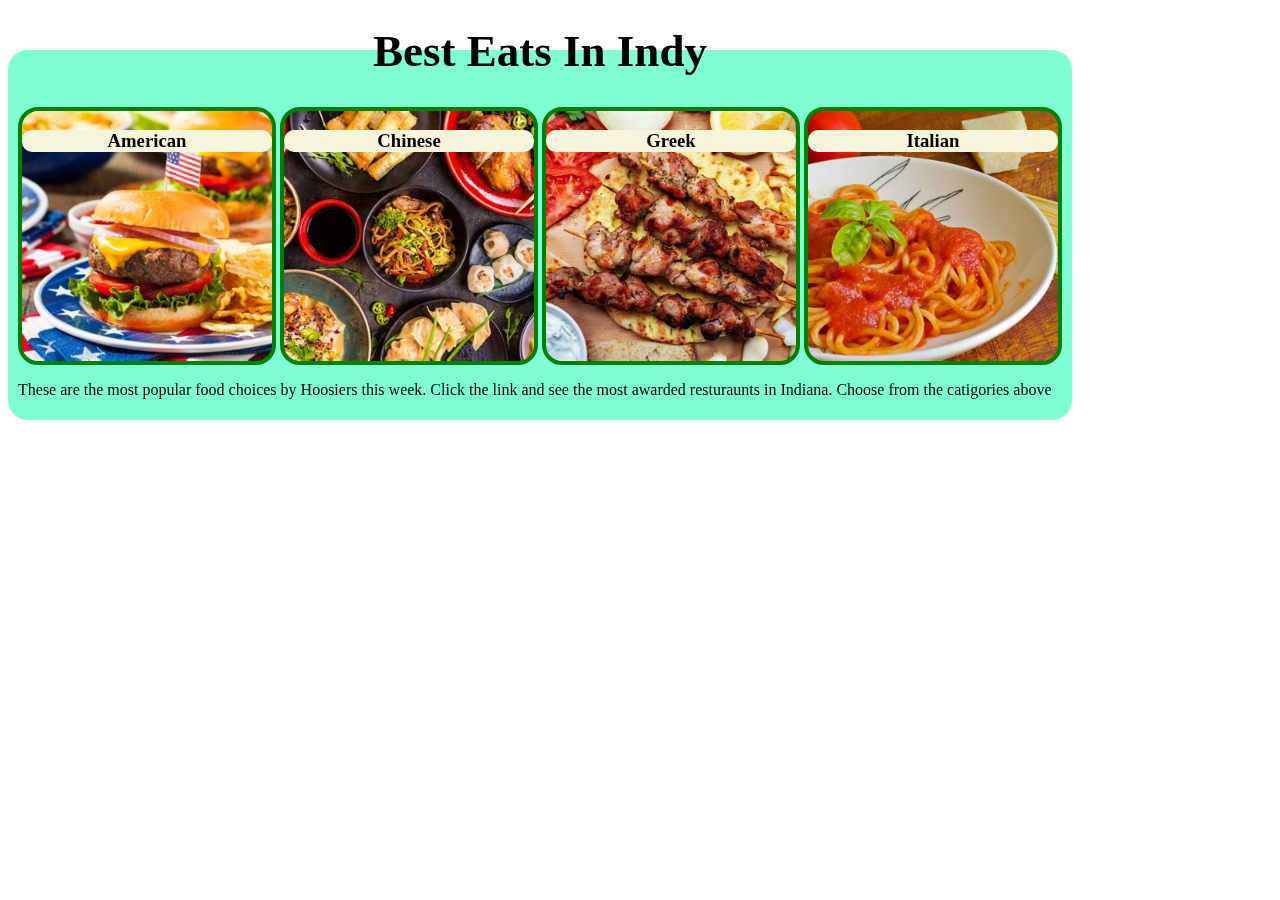
<file: index.html>
<!DOCTYPE html>
<html lang="en">
<head>
    <meta charset="UTF-8">
    <meta name="viewport" content="width=device-width, initial-scale=1.0">
    <title>Indy Eats</title>
    <link href="style.css" rel="stylesheet">
</head>
<style>
    h3 {
        background-color: beige; border-radius: 10px;
    }
</style>
<body>
    <div class="holder">
        <h1 style="margin-top: -25px; font-size: 45px;">Best Eats In Indy</h1>
        <a href="american.html"><div class="box" style="background-image: url(american.jpg);"><h3>American</h3></div></a>
        <a href="chinese.html"><div class="box" style="background-image: url(chinese.jpg);"><h3>Chinese</p></div></a>
        <a href="greek.html"><div class="box" style="background-image: url(greek.jpg);"><h3>Greek</p></div></a>
        <a href="italian.html"><div class="box" style="background-image: url(italian.jpg);"><h3>Italian</p></div></a>
        <p style="text-align: left;">These are the most popular food choices by Hoosiers this week. Click the link and see the most awarded resturaunts in Indiana. Choose from the catigories above</p>
    </div>    
</body>
</html>
</file>
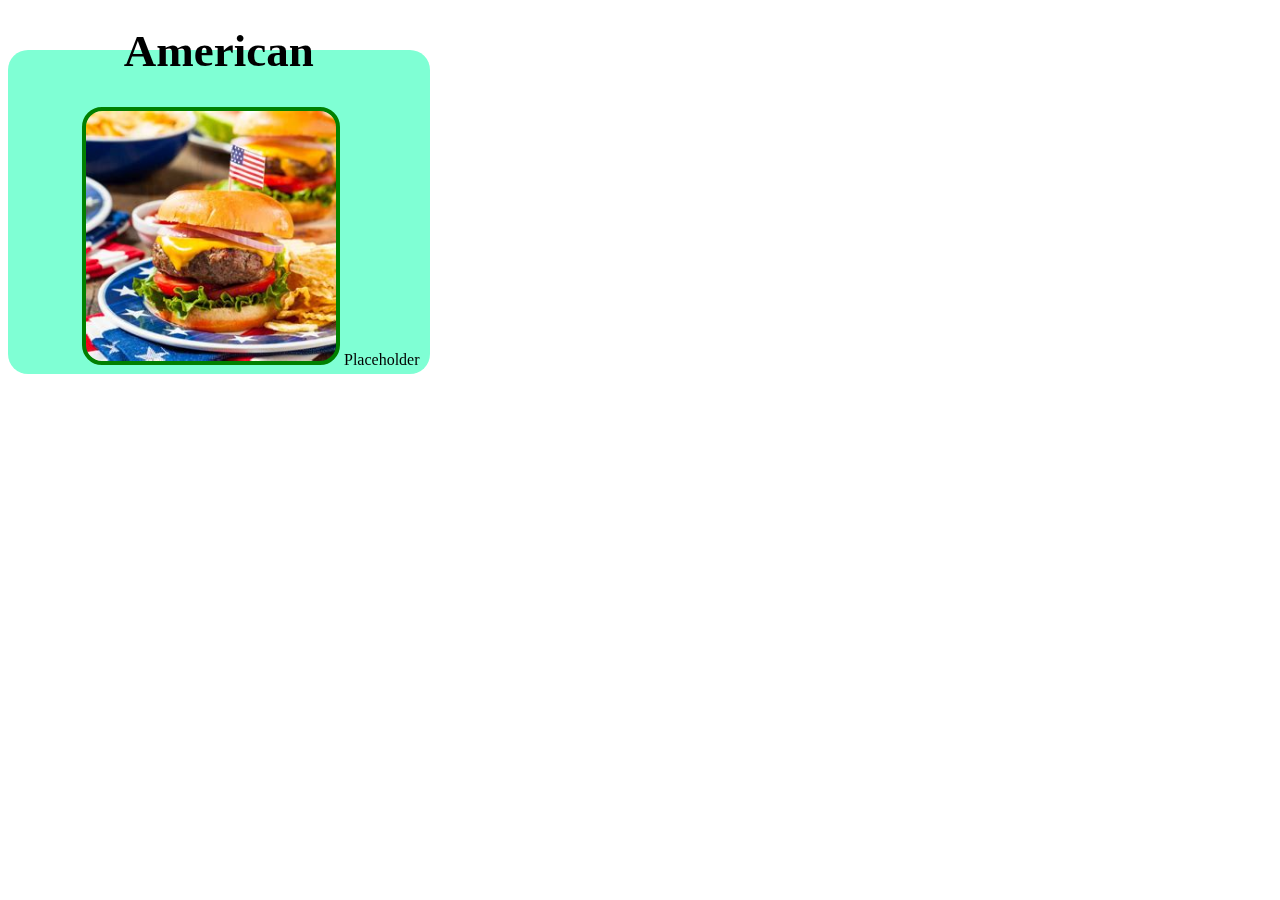
<file: american.html>
<!DOCTYPE html>
<html lang="en">
<head>
    <meta charset="UTF-8">
    <meta name="viewport" content="width=device-width, initial-scale=1.0">
    <title>Indy Eats</title>
    <link href="style.css" rel="stylesheet">
</head>
<body>
    <div class="holder">
        <h1 style="margin-top: -25px; font-size: 45px;">American</h1>
        <a href="index.html"><img class="home" style="border-radius: 90px; width: 60px; height: 60px;" src="home.jpg"></a>
        <div class="box" style="background-image: url(american.jpg);"></div>
        <p style="display: inline;">Placeholder</p>
    </div>
</body>
</html>
</file>
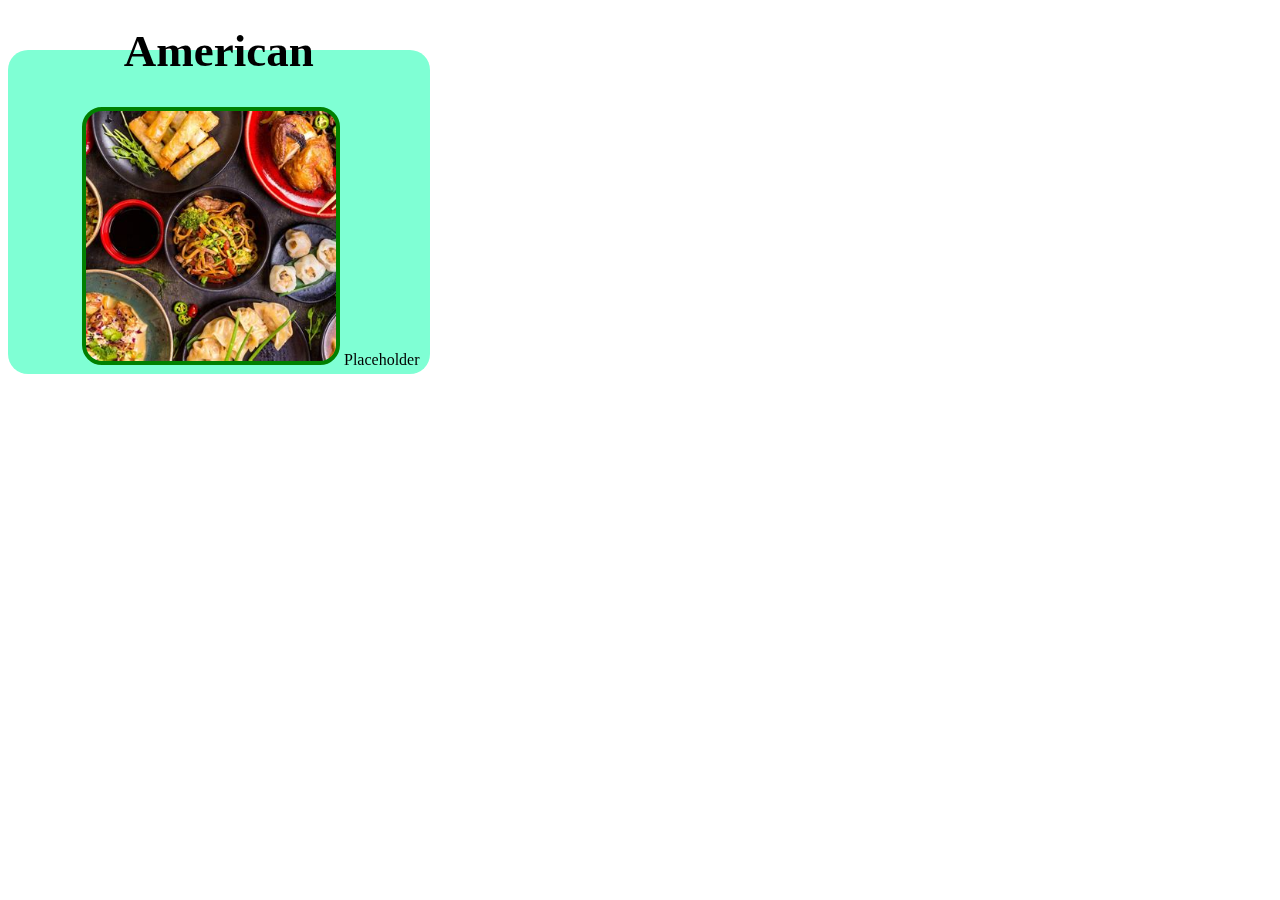
<file: chinese.html>
<!DOCTYPE html>
<html lang="en">
<head>
    <meta charset="UTF-8">
    <meta name="viewport" content="width=device-width, initial-scale=1.0">
    <title>Indy Eats</title>
    <link href="style.css" rel="stylesheet">
</head>
<body>
    <div class="holder">
        <h1 style="margin-top: -25px; font-size: 45px;">American</h1>
        <a href="index.html"><img class="home" style="border-radius: 90px; width: 60px; height: 60px;" src="home.jpg"></a>
        <div class="box" style="background-image: url(chinese.jpg);"></div>
        <p style="display: inline;">Placeholder</p>
    </div>
</body>
</html>
</file>
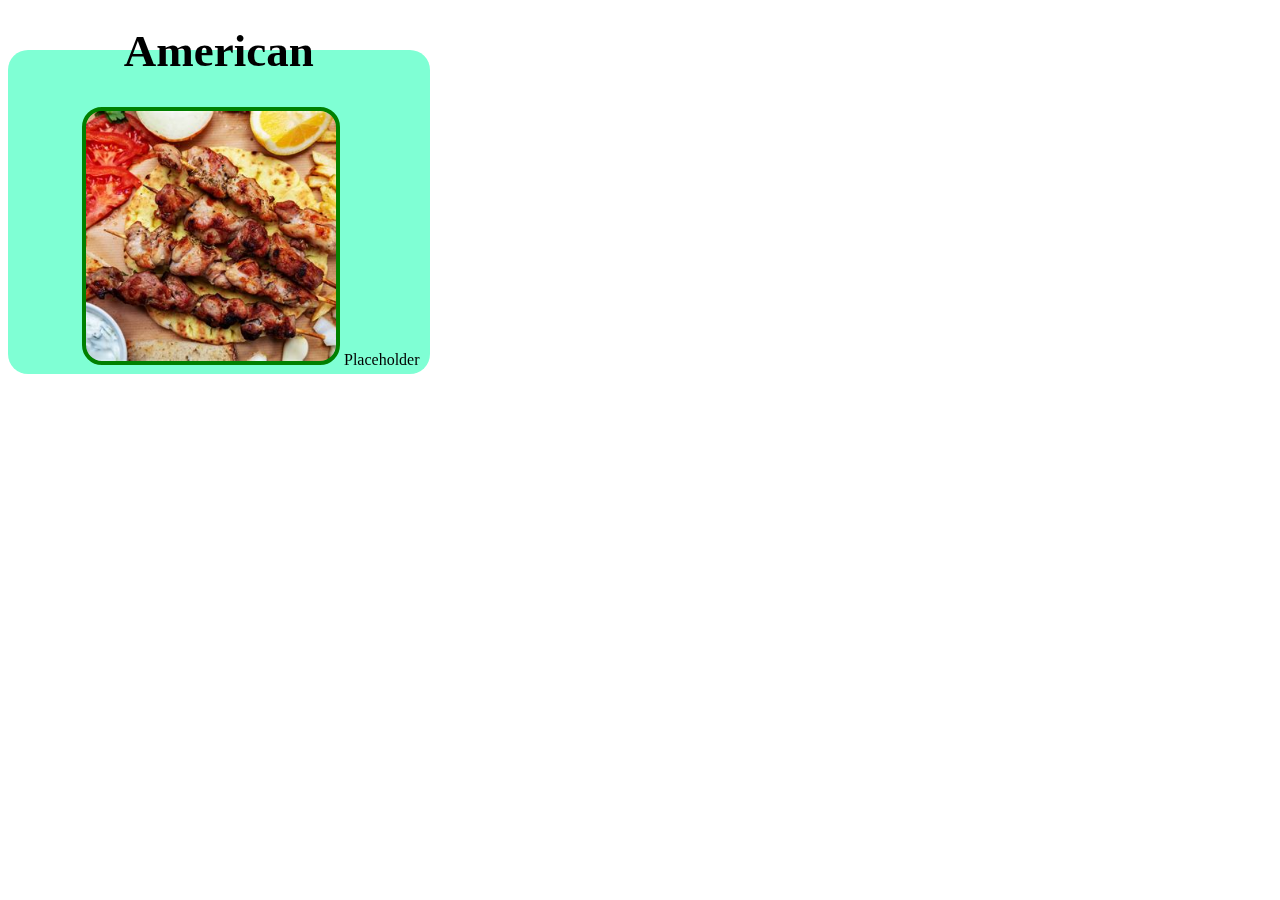
<file: greek.html>
<!DOCTYPE html>
<html lang="en">
<head>
    <meta charset="UTF-8">
    <meta name="viewport" content="width=device-width, initial-scale=1.0">
    <title>Indy Eats</title>
    <link href="style.css" rel="stylesheet">
</head>
<body>
    <div class="holder">
        <h1 style="margin-top: -25px; font-size: 45px;">American</h1>
        <a href="index.html"><img class="home" style="border-radius: 90px; width: 60px; height: 60px;" src="home.jpg"></a>
        <div class="box" style="background-image: url(greek.jpg);"></div>
        <p style="display: inline;">Placeholder</p>
    </div>
</body>
</html>
</file>
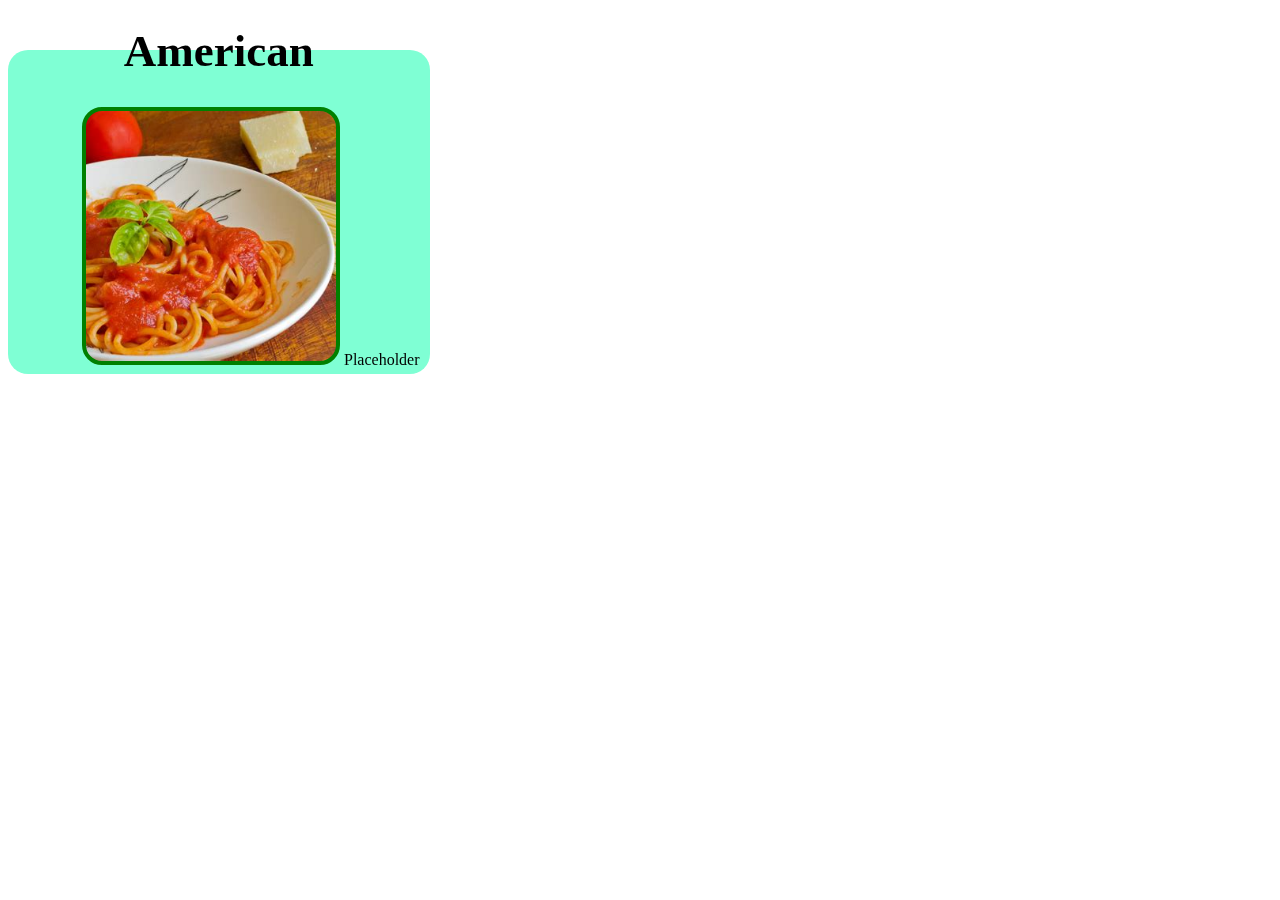
<file: italian.html>
<!DOCTYPE html>
<html lang="en">
<head>
    <meta charset="UTF-8">
    <meta name="viewport" content="width=device-width, initial-scale=1.0">
    <title>Indy Eats</title>
    <link href="style.css" rel="stylesheet">
</head>
<body>
    <div class="holder">
        <h1 style="margin-top: -25px; font-size: 45px;">American</h1>
        <a href="index.html"><img class="home" style="border-radius: 90px; width: 60px; height: 60px;" src="home.jpg"></a>
        <div class="box" style="background-image: url(italian.jpg);"></div>
        <p style="display: inline;">Placeholder</p>
    </div>
</body>
</html>
</file>
<file: style.css>
.holder {
    width: auto;
    height: auto;
    background-color: aquamarine;
    border-radius: 20px;
    position: fixed;
    text-align: center;
    padding-left: 10px;
    padding-right: 10px;
    padding-bottom: 5px;
    top: 50px;
}

.box {
    width: 250px;
    height: 250px;
    border-radius: 20px;
    border: 4px solid green;
    display: inline-block;
    background-repeat: no-repeat;
    background-size: cover;
    background-position: 50% 50%;
    text-align: center;
    color: black;
}

a {
    text-decoration: none;
}

.home {
    position: relative;
    top: -275px;
    right: 300px;
}
</file>
